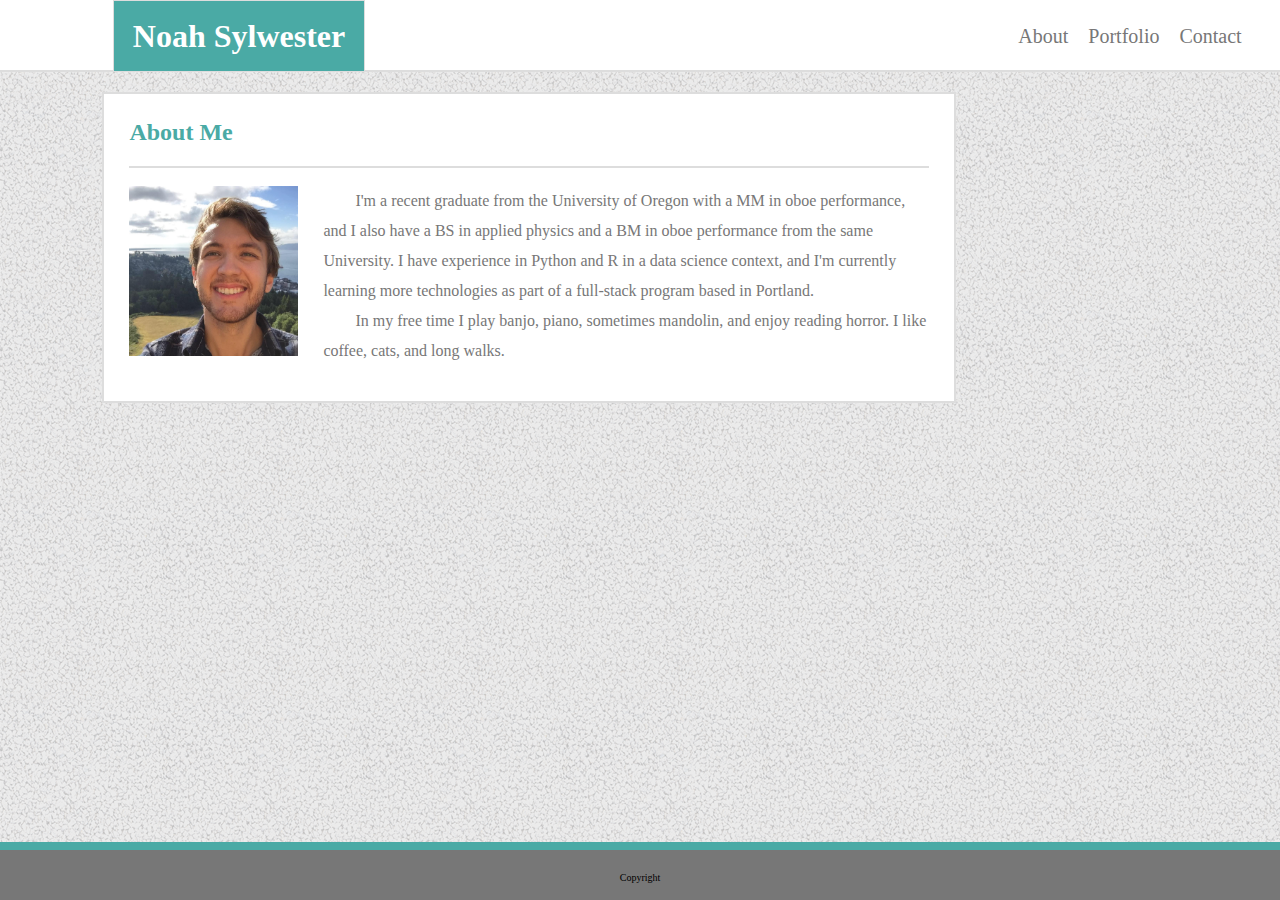
<file: about.html>
<!DOCTYPE html>
<html lang="en-us">
  <head>
    <meta charset="UTF-8">
    <title>Noah Sylwester</title>
    <link rel="stylesheet" href="./assets/css/style.css">
    <meta name="viewport" content="width=device-width, initial-scale=1.0">
  </head>
  <body>
      <header>
<!-- .tab_positioner pushes .title_tab away from left edge -->
          <div class="tab_positioner">O</div> 

          <div class="title_tab">
            <h1>Noah Sylwester</h1>
          </div>
          
<!-- .tab_holder contains and determines position of navigator tabs -->
        <div class="tab_holder">

          <span class="tab">
            <a href="about.html">About</a>
          </span><span>&nbsp;&nbsp;&nbsp;&nbsp;</span>
          <span class="tab">
              <a href="portfolio.html">Portfolio</a>
          </span><span>&nbsp;&nbsp;&nbsp;&nbsp;</span>
          <span class="tab">
              <a href="contact.html">Contact</a>
          </span>
        </div>
      </header>

<!-- beginning of main page content area -->
        <div class="main">
          <h2>About Me</h2><br><br>
          <hr class="line"><br>
          <img class="pic" src="./assets/images/profile_pic.jpg"
            alt="Profile picture" height=170px width=169px>
          <p class="bio">&emsp;&emsp;I'm a recent graduate from the University of Oregon with a MM in oboe performance, and I also have a BS in applied physics and a BM in oboe performance from the same University. I have experience in Python and R in a data science context, and I'm currently learning more technologies as part of a full-stack program based in Portland.
            <br>&emsp;&emsp;In my free time I play banjo, piano, sometimes mandolin, and enjoy reading horror. I like coffee, cats, and long walks.
          </p>
        </div>
        <footer><br><br>Copyright</footer>
  </body>
</html>
</file>
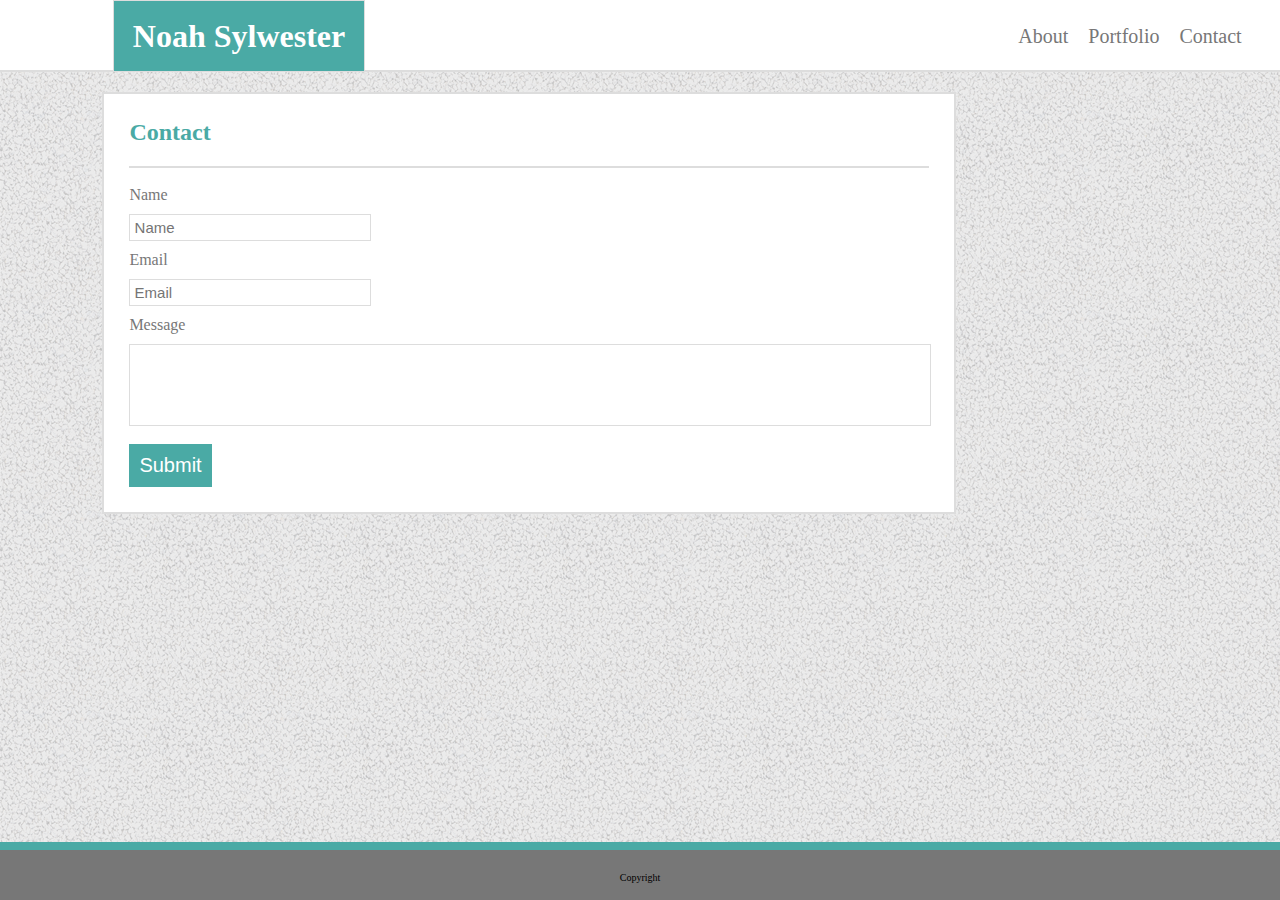
<file: contact.html>
<!DOCTYPE html>
<html lang="en-us">
  <head>
    <meta charset="UTF-8">
    <title>Noah Sylwester</title>
    <link rel="stylesheet" href="./assets/css/style.css">
    <meta name="viewport" content="width=device-width, initial-scale=1.0">
  </head>
  <body>
      <header>
          <div class="tab_positioner">O</div>
          <div class="title_tab">
            <h1>Noah Sylwester</h1>
          </div>
        <div class="tab_holder">
          <span class="tab">
            <a href="about.html">About</a>
          </span><span>&nbsp;&nbsp;&nbsp;&nbsp;</span>
          <span class="tab">
              <a href="portfolio.html">Portfolio</a>
          </span><span>&nbsp;&nbsp;&nbsp;&nbsp;</span>
          <span class="tab">
              <a href="contact.html">Contact</a>
          </span>
        </div>
      </header>
          <div class="main">
            <h2>Contact</h2><br><br>
            <hr class="line"><br>
            <p class="contact">Name</p>
            <input class="contact_input" placeholder=" Name">
            <p class="contact">Email</p>
            <input class="contact_input" placeholder=" Email">
            <p class="contact">Message</p>
            <input class="message_input">
            <button>Submit</button>
          </div>
          <footer><br><br>Copyright</footer>
  </body>
</html>
</file>
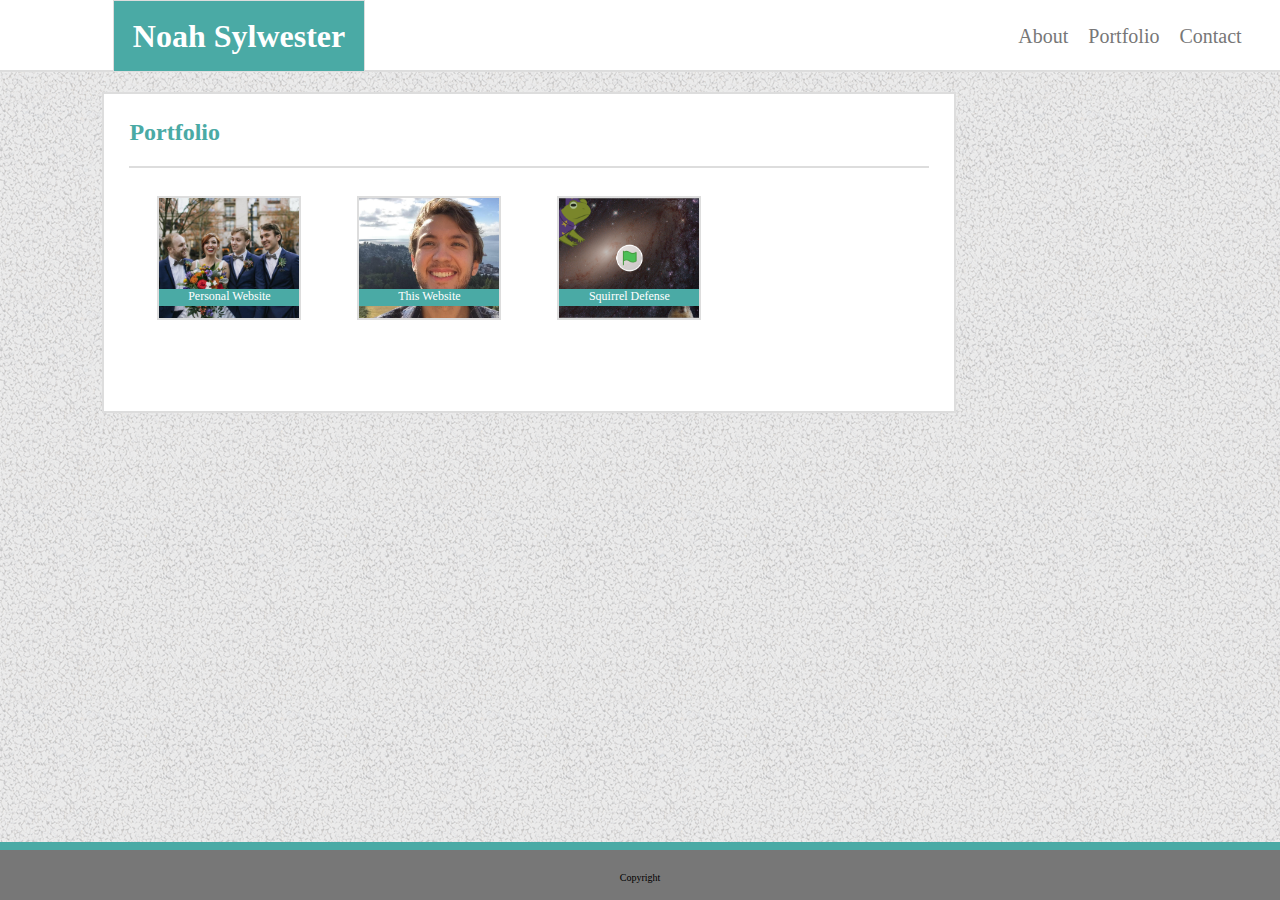
<file: portfolio.html>
<!DOCTYPE html>
<html lang="en-us">
  <head>
    <meta charset="UTF-8">
    <title>Noah Sylwester</title>
    <link rel="stylesheet" href="./assets/css/style.css">
    <meta name="viewport" content="width=device-width, initial-scale=1.0">
  </head>
  <body>
      <header>
          <div class="tab_positioner">O</div>
          <div class="title_tab">
            <h1>Noah Sylwester</h1>
          </div>
        <div class="tab_holder">
          <span class="tab">
            <a href="about.html">About</a>
          </span><span>&nbsp;&nbsp;&nbsp;&nbsp;</span>
          <span class="tab">
              <a href="portfolio.html">Portfolio</a>
          </span><span>&nbsp;&nbsp;&nbsp;&nbsp;</span>
          <span class="tab">
              <a href="contact.html">Contact</a>
          </span>
        </div>
      </header>
          <div class="main">
            <h2>Portfolio</h2><br><br>
            <hr class="line"><br>
                <a class="portfolio_container" href="https://noahsylwester.github.io/nanoabram.github.io/">
                  <img class="portfolio_pic" src="./assets/images/51377810_10217452544844081_3298838065069424640_n.jpg" alt="Project image">
                  <p class="banner">Personal Website</p>
                </a><br class="small"/>
                <a class="portfolio_container" href="https://github.com/NoahSylwester/Basic-Portfolio">
                  <img class="portfolio_pic" src="./assets/images/profile_pic.jpg">
                  <p class="banner">This Website</p>
                </a><br class="small"/>
                <a class="portfolio_container" href="https://scratch.mit.edu/projects/317874867/">
                  <img class="portfolio_pic" src="./assets/images/squirreldefense.png">
                  <p class="banner">Squirrel Defense</p>
                </a>
          </div>
          <footer><br><br>Copyright</footer>
  </body>
</html>
</file>
<file: assets/css/style.css>
* {
  margin: 0;
  padding: 0;
  border: 0;
  color: #777777;
}

html,body{
  height: 100%;
}

body {
  background-image: url("../images/gravel/gravel.png");
}

h1 {
  display: inline-block;
  color: #ffffff;
  margin-top: 17px;
}

h2 {
  float: left;
  color: #4aaaa5;
}

a {
  text-decoration: none;
}

header {
  background-color: #ffffff;
  height: 70px;
  padding: 0px;
  border-bottom: solid 2px #dddddd;
  }

button {
  font-size: 20px;
  float: left;
  background-color: #4aaaa5;
  color: #ffffff;
  padding: 10px;
  margin-top: 8px;
}

button:hover {
  background-color: #48c4bd;
}

footer {
  height: 50px;
  width: 100%;
  background-color: #777777;
  border-top: 8px solid #4aaaa5;
  position: fixed;
  bottom: 0;
  text-align: center;
  color: black;
  font-size: 10px;
  z-index: 10;
}

.splash {
  background-image: url(../images/splash_images/IMG_0276.jpg);
  background-repeat: no-repeat;
  background-size: auto 700px;
  object-fit: cover;
  display: flex;
  justify-content: center;
  align-items: center;
  text-align: center;
  display: relative;
}

.overlay {
  width: 100%;
  height: 100%;
  background-color: #ffffff;
  opacity: 0;
  animation-name: fadeout;
  animation-duration: 5s;
  position: absolute;
}

.splash_title {
  color: #ffffff;
  text-shadow:
   -1px -1px 0 #666666,  
    1px -1px 0 #666666,
    -1px 1px 0 #666666,
     1px 1px 0 #666666;
  font-size: 200%;
  padding: 30px;
  border: solid 2px #dddddd;
  font-family: Helvetica, Arial, sans-serif;
  animation-name: fadein;
  animation-duration: 5s;
  position: absolute;
}

.splash_title p {
  color: #ffffff;
  text-shadow:
   -1px -1px 0 #666666,  
    1px -1px 0 #666666,
    -1px 1px 0 #666666,
     1px 1px 0 #666666;
}

.splash_title a {
  color: #ffffff;
  padding: 10px;
  border: solid 2px #4aaaa5;
  text-shadow:
   -1px -1px 0 #666666,  
    1px -1px 0 #666666,
    -1px 1px 0 #666666,
     1px 1px 0 #666666;
}

.splash_title a:hover {
  border: solid 2px #48c4bd;
  text-shadow:
   -1px -1px 0 #48c4bd,  
    1px -1px 0 #48c4bd,
    -1px 1px 0 #48c4bd,
     1px 1px 0 #48c4bd;
}

.small {
  display: none;
}

.line {
  border: solid 1px #dddddd;
  margin-top: 11px;
}

.pic {
  float: left;
  margin-bottom: 20px;
  margin-right: 25px;
}

.bio {
  line-height: 30px;
}

.tab_positioner {
  visibility: hidden;
  width: 113px;
  float: left;
}

.title_tab {
  height: 70px;
  width: 250px;
  background-color: #4aaaa5;
  border: solid 1px #dddddd;
  text-align: center;
  float: left;
}

.tab {
  margin-top: 25px;
  display: inline-block;
  font-size: 20px;
}

.tab a:hover {
  color: #4aaaa5;
}

.tab a:active {
  color: #48c4bd;
}

.tab_holder {
  height: 70px;
  width: 300px;
  background-color: #ffffff;
  text-align: center;
  float: right;
}


.main {
  width: 800px;
  padding: 25px;
  background-color: #ffffff;
  text-align: left;
  display: inline-block;
  margin-top: 20px;
  margin-left: 8%;
  border: solid 2px #dddddd;
  float: none;
}

.contact_input {
  width: 30%;
  line-height: 25px;
  border: solid 1px #dddddd;
  margin: 10px auto;
  text-align: left;
  font-size: 15px;
}

.message_input {
  width: 100%;
  height: 80px;
  line-height: 25px;
  border: solid 1px #dddddd;
  margin: 10px auto;
  text-align: left;
  font-size: 15px;
}

.portfolio_container {
  width: 200px;
  height: 200px;
  float: left;
  text-align: center;
  position: relative;
}

.portfolio_pic {
  width: 140px;
  height: 120px;
  margin: 10px;
  border: solid 2px #dddddd;
  object-fit: cover;
}

.portfolio_pic:hover {
  border: solid 2px #4aaaa5;
}

.portfolio_pic:active {
  border: solid 2px #48c4bd;
}

.portfolio_pic:active ~ .banner {
  background-color: #48c4bd;
}

.banner {
  height: 17px;
  width: 140px;
  background-color: #4aaaa5;
  color: #ffffff;
  font-size: 12px;
  position: absolute;
  left: 50%;
  margin-left: -70px;
  bottom: 80px;
  z-index: 1;
}

@keyframes fadeout {
  0% {opacity: 1;}
  100% {opacity: 0;}
}

@keyframes fadein {
  0% {opacity: 0; padding: 300px;}
  100% {opacity: 1; padding: 30px;}
}

@media only screen and (max-width: 980px) {
  .main {
    width: 60%;
    float: left;
    margin-left: 40px;
  }
  .tab_positioner {
    width: 40px;
  }
  .bio {
    font-size: 15px;
  }
}

@media only screen and (max-width: 768px) {
  .main {
    width: 90%;
    float: none;
    margin-left: 10px;
  }
  .tab_positioner {
    width: 10px;
  }
}

@media only screen and (max-width: 640px) {
  body {
    padding-bottom: 200px;
  }
  header {
    position: static;
  }
  .main {
    margin: 10px;
    width: 570px;
    text-align: center;
  }
  .pic {
    height: 300px;
    width: 300px;
    float: none;
  }
  .tab_positioner {
    display: none;
  }
  .title_tab {
    width: 640px;
  }
  .tab_holder {
    height: 70px;
    width: 640px;
    text-align: center;
    float: left;
  }
  .portfolio_container {
    float: none;
  }
  .small {
    display: block;
  }
  .portfolio_pic {
    width: 100%;
    height: 300px;
  }
  .banner {
    height: 25px;
    width: 570px;
    color: #ffffff;
    font-size: 20px;
    left: 82px;
    margin-left: -70px;
    bottom: 60px;
  }
  .contact_input {
    width: 100%;
  }
  .contact {
    float: left;
  }
}
</file>
